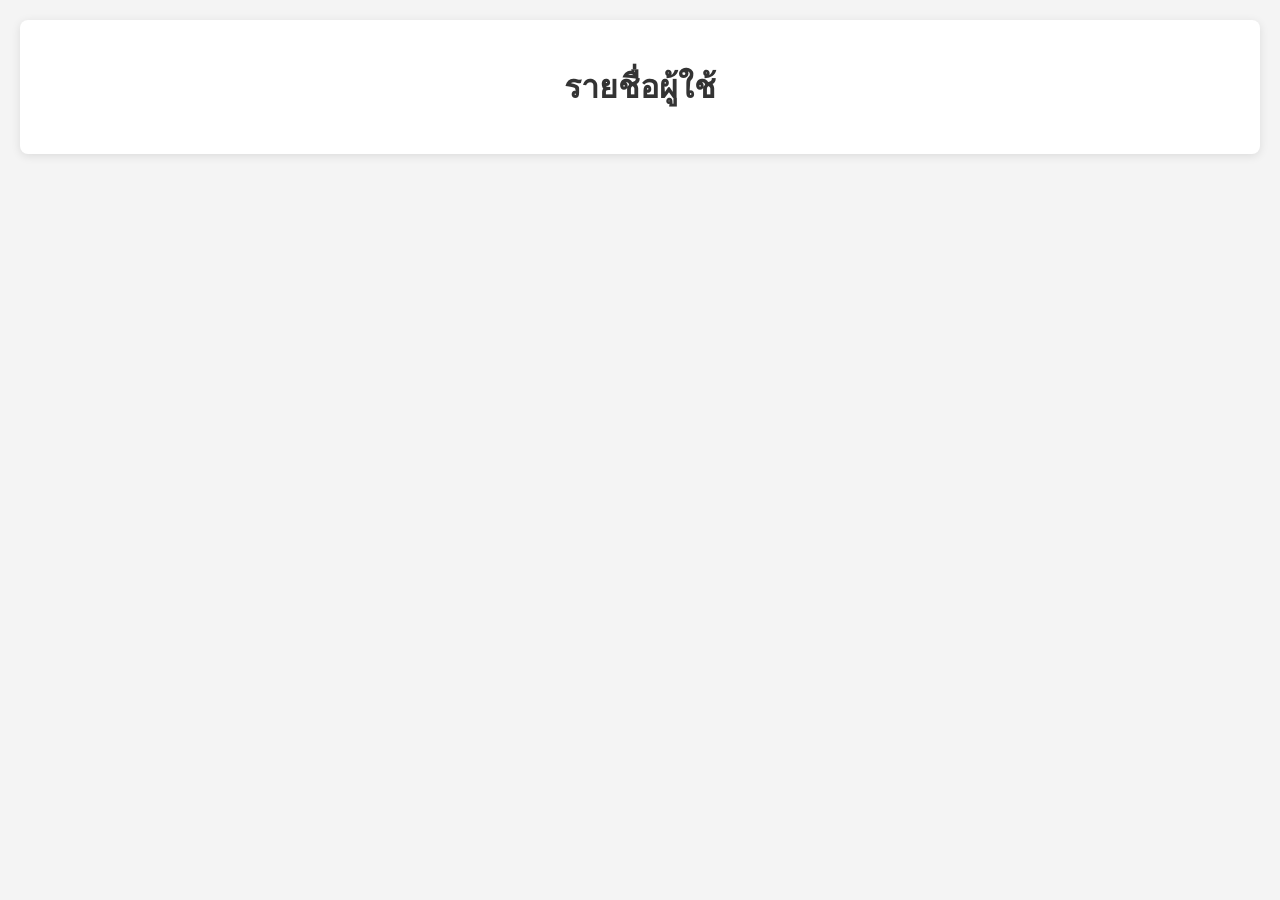
<file: index.html>
<!DOCTYPE html>
<html lang="th">

<head>
      <meta charset="UTF-8" />
      <meta name="viewport" content="width=device-width, initial-scale=1.0" />
      <title>รายชื่อผู้ใช้</title>
      <link rel="stylesheet" href="style.css" />
</head>

<body>
      <div class="container">
            <h1>รายชื่อผู้ใช้</h1>
            <div id="user-list" class="user-list">
                  <!-- ข้อมูลผู้ใช้จะถูกเพิ่มที่นี่ด้วย JavaScript -->
                  <p id="user"></p>
            </div>
      </div>
      <script src="script.js"></script>
</body>

</html>
</file>
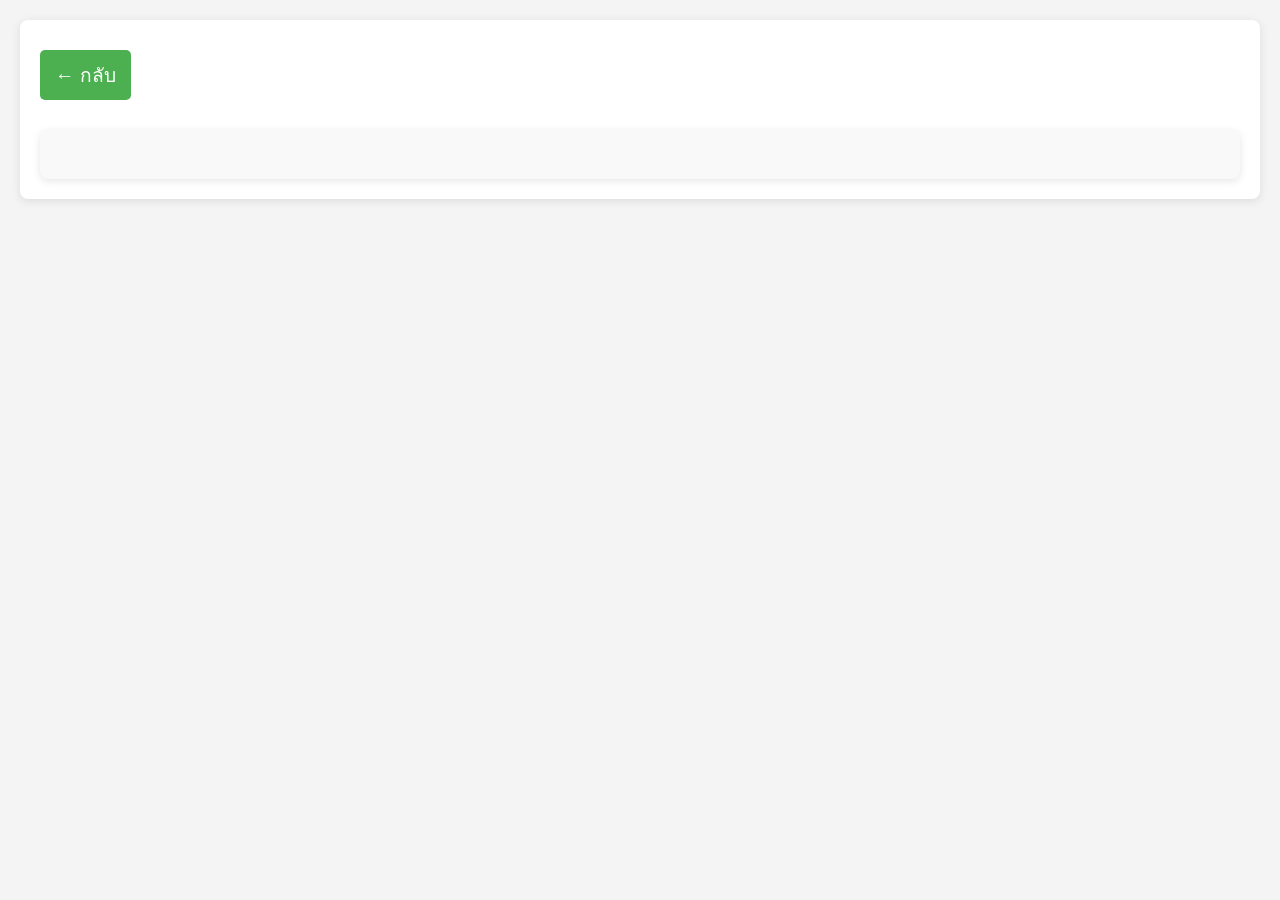
<file: user-detail.html>
<!DOCTYPE html>
<html lang="th">

<head>
      <meta charset="UTF-8" />
      <meta name="viewport" content="width=device-width, initial-scale=1.0" />
      <title>รายละเอียดผู้ใช้</title>
      <link rel="stylesheet" href="style.css" />
</head>

<body>
      <div class="container">
            <a href="index.html" class="back-button">← กลับ</a>
            <div id="user-detail" class="user-detail">
                  <!-- รายละเอียดผู้ใช้จะถูกเพิ่มที่นี่ด้วย JavaScript -->
                  <p id="user-detail"></p>
            </div>
      </div>
      <script src="user-detail.js"></script>
</body
</file>
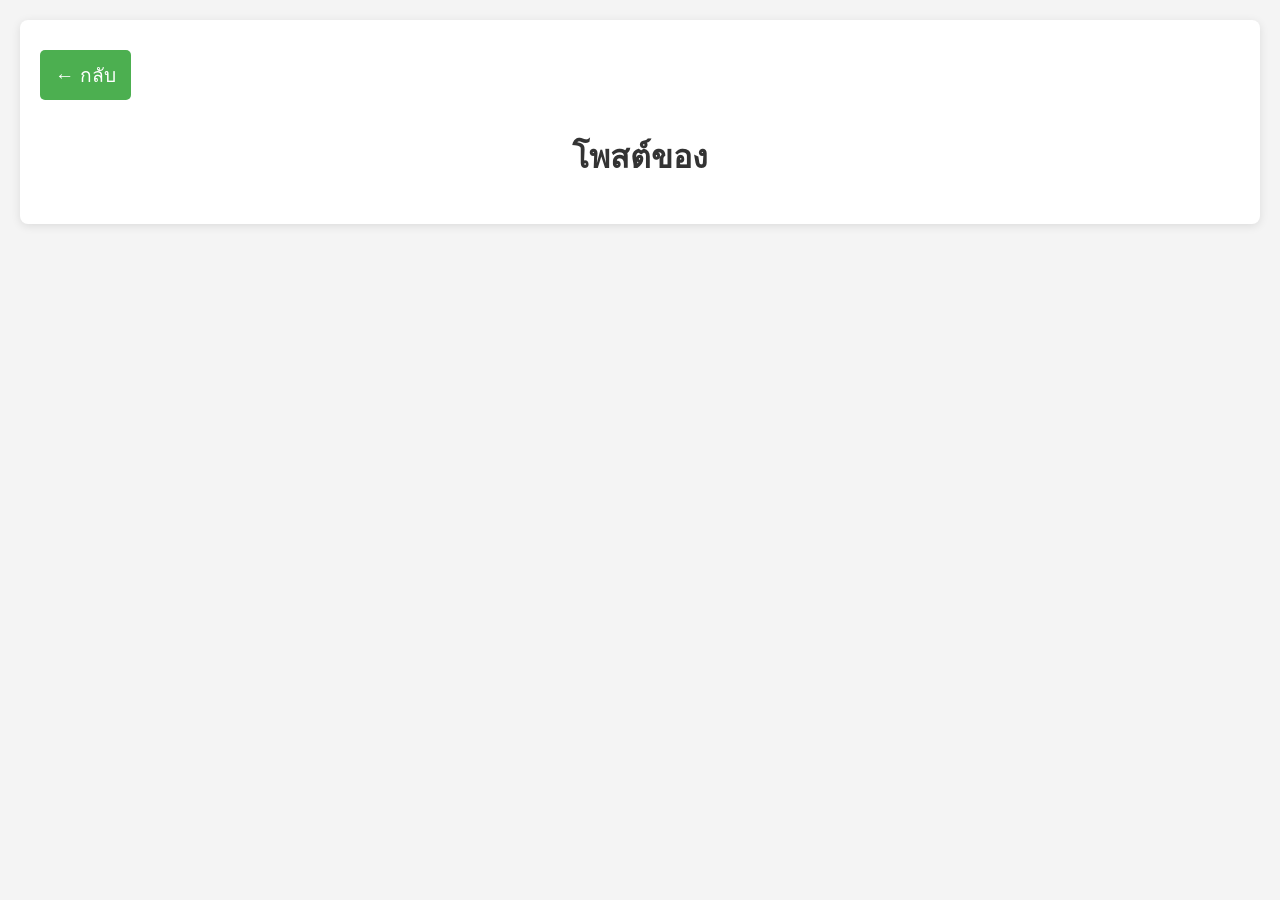
<file: user-posts.html>
<!DOCTYPE html>
<html lang="th">

<head>
      <meta charset="UTF-8" />
      <meta name="viewport" content="width=device-width, initial-scale=1.0" />
      <title>โพสต์ของผู้ใช้</title>
      <link rel="stylesheet" href="style.css" />
</head>

<body>
      <div class="container">
            <a href="#" class="back-button" onclick="history.back()">← กลับ</a>
            <h1 id="posts-title">โพสต์ของ <span id="user-name"></span></h1>
            <div id="posts-list" class="posts-list">
                  <!-- โพสต์จะถูกเพิ่มที่นี่ด้วย JavaScript -->
            </div>
      </div>
      <script src="user-posts.js"></script>
</body>

</html>
</file>
<file: style.css>
body {
    font-family: Arial, sans-serif;
    margin: 0;
    padding: 0;
    background-color: #f4f4f4;
}

.container {
    max-width: 1200px;
    margin: 0 auto;
    padding: 20px;
    background-color: #fff;
    box-shadow: 0 2px 10px rgba(0, 0, 0, 0.1);
    border-radius: 8px;
    margin-top: 20px;
}

h1 {
    text-align: center;
    color: #333;
    font-size: 2em;
}

.back-button {
    display: inline-block;
    margin: 10px 0;
    padding: 10px 15px;
    background-color: #4CAF50;
    color: white;
    text-decoration: none;
    border-radius: 5px;
    font-size: 1.2em;
}

.back-button:hover {
    background-color: #45a049;
}

.user-list {
    margin-top: 20px;
}

.user-list p {
    font-size: 1.1em;
    color: #555;
}

.posts-list {
    margin-top: 20px;
}

.posts-list .post {
    background-color: #f9f9f9;
    border-radius: 8px;
    margin-bottom: 15px;
    padding: 15px;
    box-shadow: 0 2px 8px rgba(0, 0, 0, 0.1);
}

.posts-list .post h2 {
    font-size: 1.5em;
    color: #333;
}

.posts-list .post p {
    color: #666;
    line-height: 1.6;
}

.view-posts-btn {
    background-color: #2196F3;
    color: white;
    padding: 10px 20px;
    border: none;
    border-radius: 5px;
    cursor: pointer;
    font-size: 1em;
}

.view-posts-btn a {
    color: white;
    text-decoration: none; 
}

.view-posts-btn:hover {
    background-color: #1976D2;
}

.user-detail {
    margin-top: 20px;
    padding: 15px;
    background-color: #f9f9f9;
    border-radius: 8px;
    box-shadow: 0 2px 8px rgba(0, 0, 0, 0.1);
}

.user-detail p {
    font-size: 1.2em;
    color: #333;
}

.post + .post {
    margin-top: 20px;
}

.container-comment {
    margin-top: 20px;
    padding: 15px;
    background-color: #feffee;
    border-radius: 8px;
    box-shadow: 0 2px 8px rgba(0, 0, 0, 0.1);
}

.text-a {
      text-decoration: none;
      color:midnightblue;
}

.text-write {
      text-decoration: none;
}
</file>
